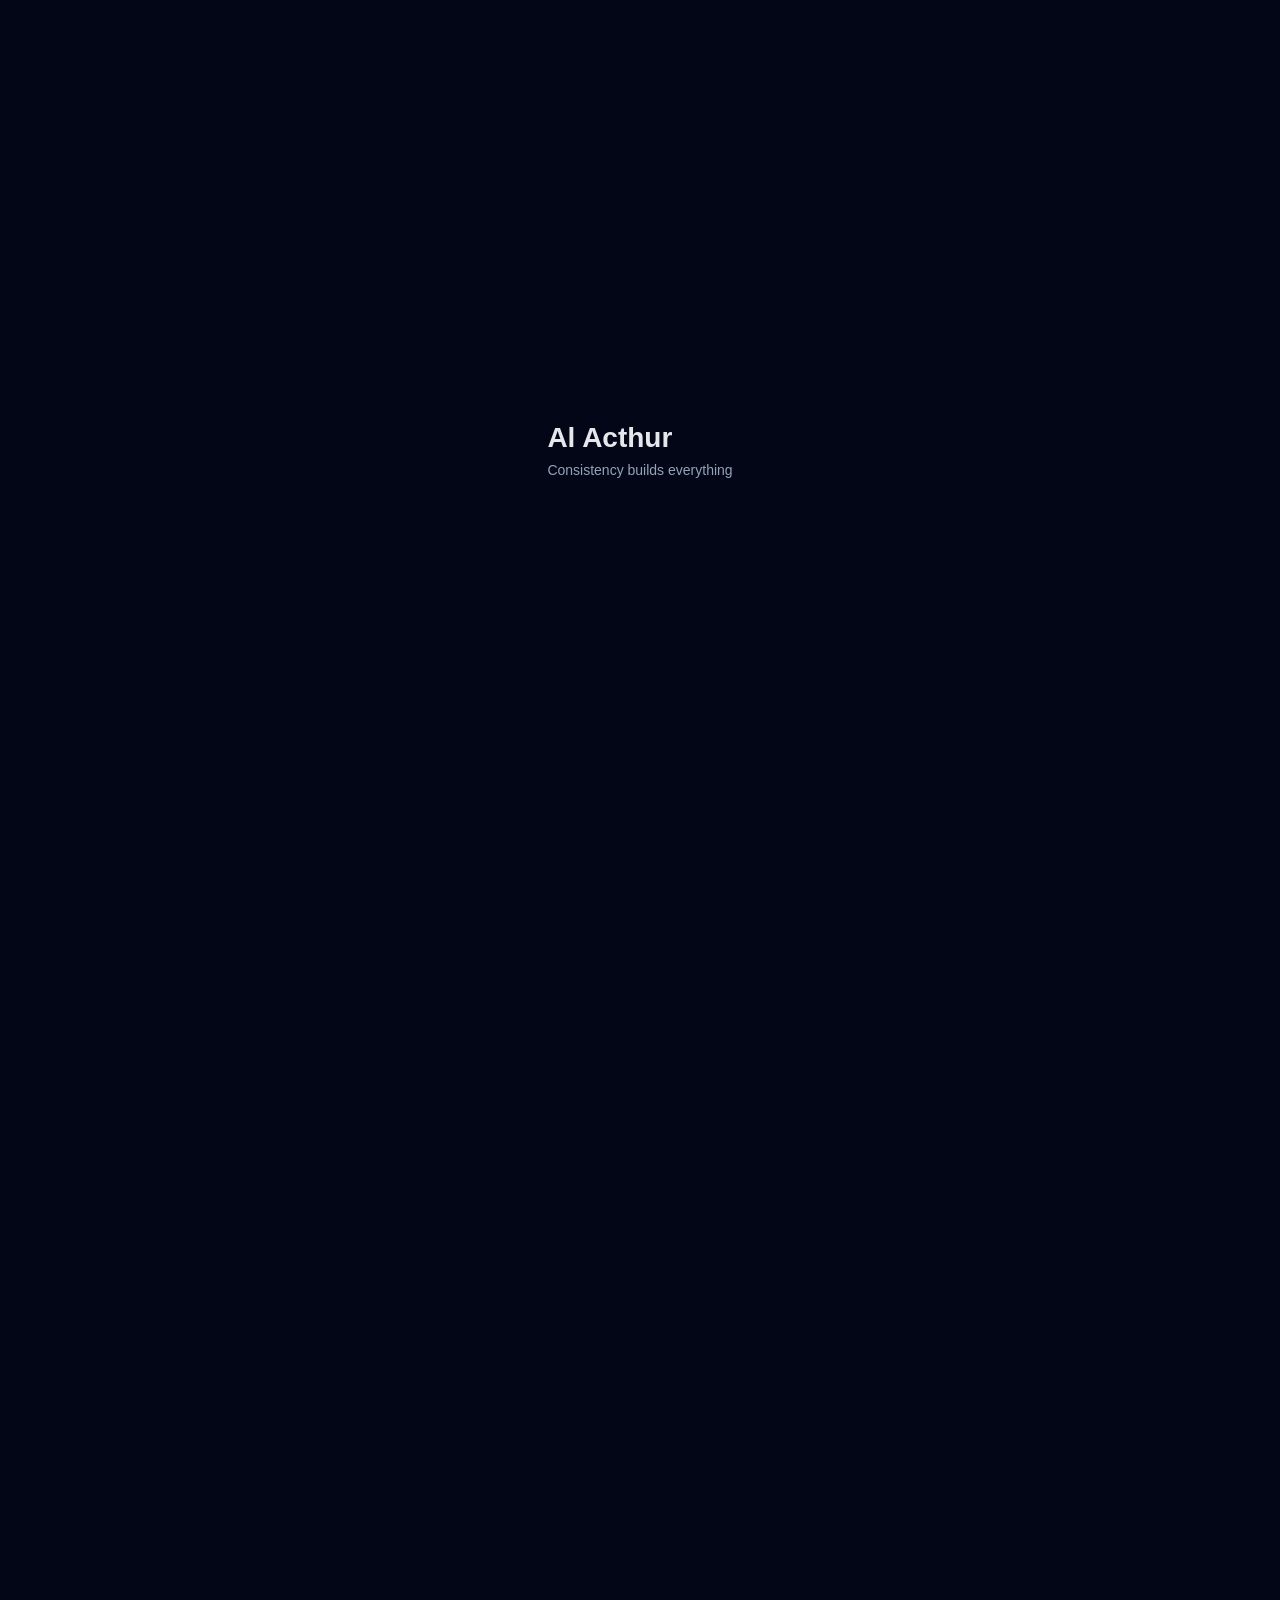
<file: index.html>
<!DOCTYPE html>
<html lang="id">
<head> 
<!-- ✅ GOOGLE VERIFICATION -->
<meta name="google-site-verification" content="SSMCYkjet7GQIccWD-op4Oy3fnfOVfyE6WPMYyEPXEU" />
<meta charset="UTF-8">
<meta name="viewport" content="width=device-width, initial-scale=1.0">
<title>Al Acthur</title>

<style>
:root{
--bg:#020617;
--card:#0f172a;
--text:#e5e7eb;
--sub:#94a3b8;
}

body{
margin:0;
font-family:-apple-system,sans-serif;
background:var(--bg);
color:var(--text);
}

/* INTRO */
#intro{
position:fixed;
width:100%;
height:100%;
background:#020617;
display:flex;
justify-content:center;
align-items:center;
z-index:1000;
animation:fadeOut 1s ease forwards;
animation-delay:3s;
}
.intro-title{font-size:28px;font-weight:600;}
.intro-sub{font-size:14px;color:#94a3b8;margin-top:8px;}

/* LAYOUT */
.page{position:absolute;width:100%;transition:.5s;}
.hidden{opacity:0;transform:translateY(30px);pointer-events:none;}

.container{
max-width:650px;
margin:auto;
padding:30px 20px 80px;
}

.card{
background:#0f172a;
border-radius:16px;
padding:22px;
margin-bottom:20px;
border:1px solid rgba(255,255,255,0.05);
}

.title{
font-size:24px;
font-weight:600;
text-align:center;
}
.subtitle{
font-size:13px;
color:#94a3b8;
text-align:center;
margin-bottom:10px;
}
.text{
font-size:15px;
line-height:1.8;
margin-bottom:10px;
}

/* FOTO */
.photo{
display:flex;
justify-content:center;
margin-bottom:20px;
}
.photo img{
width:110px;
height:110px;
border-radius:50%;
object-fit:cover;
border:2px solid rgba(255,255,255,0.2);
}

/* BUTTON */
.btn{
display:inline-block;
padding:12px 18px;
border-radius:12px;
border:1px solid #334155;
background:#0f172a; /* gelap */
color:#ffffff; /* tulisan putih jelas */
font-size:14px;
font-weight:600;
text-decoration:none;
cursor:pointer;
transition:all .3s ease;
box-shadow:0 4px 12px rgba(0,0,0,0.4);
}

.btn:hover{
background:#1e293b; /* sedikit lebih terang pas hover */
transform:translateY(-2px);
box-shadow:0 8px 20px rgba(0,0,0,0.5);
}

.btn:hover{
transform:translateY(-2px);
box-shadow:0 8px 20px rgba(0,0,0,0.35);
background:linear-gradient(135deg,#f8fafc,#cbd5f5);
}

/* QUOTES */
.quote{
position:fixed;
right:0;
top:30%;
width:260px;
padding:14px;
background:rgba(255,255,255,0.05);
border-radius:12px;
transform:translateX(120%);
opacity:0;
transition:.8s;
font-size:13px;
}
.quote.show{
transform:translateX(-20px);
opacity:1;
}
</style>
</head>

<body>

<div id="intro">
<div>
<div class="intro-title">Al Acthur</div>
<div class="intro-sub">Consistency builds everything</div>
</div>
</div>

<!-- HOME -->
<div class="page" id="home">
<div class="container">

<div class="card">
<div class="title">Becoming, not proving.</div>
<div class="subtitle">Quiet growth is still growth</div>

<div class="text">Tidak semua progres terlihat, tapi tetap terjadi.</div>
<div class="text">Konsistensi kecil lebih kuat dari motivasi besar.</div>
<div class="text">Pelan tidak apa-apa, yang penting tidak berhenti.</div>
<div class="text">Fokus pada yang bisa kamu kontrol.</div>
</div>

<button class="btn" onclick="openCV()">
📄 Lihat CV Saya DI SINI 
</button>

</div>
</div>

<!-- CV FULL -->
<div class="page hidden" id="cv">
<div class="container">

<div class="card">
<div class="photo">
<img src="foto.jpg">
</div>

<div class="title">Al Acthur Indra Wangsa Lapene</div>
<div class="subtitle">Production Supervisor • Frozen Seafood Industry</div>
<div class="subtitle">Indonesia • Open for Opportunity</div>

<div style="text-align:center;margin:10px;">
<a href="https://www.linkedin.com/in/al-acthur-b29961189" target="_blank" class="btn">LinkedIn</a>
</div>

<div class="subtitle">
📧 <a href="mailto:alacthurindralapene@gmail.com" style="color:#94a3b8;text-decoration:none;">
alacthurindralapene@gmail.com
</a>
</div>

  <div style="text-align:center;margin:10px;">
<a href="./CV.pdf" download class="btn">
⬇ Download CV Saya
</a>
</div>
  
<div class="text">
Lulusan Politeknik Ahli Usaha Perikanan Jakarta jurusan Pengolahan Hasil Perikanan dengan sertifikasi HACCP dan SPI. 
Memiliki pengalaman sebagai Supervisor Produksi di industri frozen seafood dengan kemampuan memimpin tim hingga 200+ karyawan.

Berpengalaman dalam meningkatkan efisiensi produksi, menurunkan waste dari 4% menjadi 1%, serta meningkatkan kapasitas produksi dari 1,2 ton menjadi 3 ton per hari.

Memiliki pemahaman yang kuat terkait standar keamanan pangan (GMP, SSOP, HACCP) serta manajemen proses produksi.
</div>
</div>

<div class="card">
<b>Professional Experience</b><br><br>

<div class="text">
<b>Supervisor Produksi</b><br>
PT First Marine Seafood | 2022–2026<br>
• Memimpin dan mengawasi tim produksi ±200 karyawan<br>
• Menjamin kualitas produk sesuai standar GMP, SSOP, dan HACCP<br>
• Mengelola proses produksi dari tahap soaking hingga packing<br>
• Menurunkan waste dari 4% menjadi 1%<br>
• Meningkatkan kapasitas produksi dari 1,2 ton menjadi 3 ton/hari<br>
• Menjaga yield produksi sesuai target<br>
• Koordinasi lintas departemen
</div>

<br>

<div class="text">
<b>Foreman Produksi</b><br>
PT First Marine Seafood | 2021<br>
• Mendukung operasional produksi harian<br>
• Mengawasi kinerja tim<br>
• Menjaga efisiensi proses<br>
• Menangani kendala lapangan
</div>

<br>

<div class="text">
<b>Staff Purchasing</b><br>
PT Trimina Synergi Selaras | 2020<br>
• Mengelola pembelian bahan baku ikan pelagis<br>
• Target pembelian hingga 1 ton/hari<br>
• Menjaga kualitas & supplier
</div>

</div>

<div class="card">
<b>Skills</b>
<div class="text">
Manajemen Produksi • Leadership • HACCP • GMP • SSOP • Efisiensi Proses • Inventory • Problem Solving
</div>
</div>

<div class="card">
<b>Certifications</b>
<div class="text">
HACCP • SPI
</div>
</div>

<div class="card">
<b>Achievements</b>
<div class="text">
• Waste turun 75%<br>
• Produksi naik 2.5x<br>
• Memimpin 200+ karyawan
</div>
</div>

<button class="btn" onclick="back()">← Kembali</button>

</div>
</div>

<div id="quote" class="quote"></div>

<script>
setTimeout(()=>intro.style.display="none",3000);

function openCV(){
home.classList.add("hidden");
cv.classList.remove("hidden");
}
function back(){
home.classList.remove("hidden");
cv.classList.add("hidden");
}

/* 100+ QUOTES */
const quotes=[
"Pelan tidak apa-apa, yang penting tidak berhenti.",
"Konsistensi kecil lebih kuat dari motivasi besar.",
"Tidak semua progres terlihat, tapi tetap terjadi.",
"Fokus pada yang bisa kamu kontrol.",
"Yang kamu bangun diam-diam akan berbicara nanti.",
"Disiplin mengalahkan motivasi.",
"Perubahan butuh waktu.",
"Jangan bandingkan dirimu.",
"Kamu lebih kuat dari yang kamu kira.",
"Mulai saja dulu.",
"Kesabaran adalah strategi.",
"Kamu sedang berkembang.",
"Jangan menyerah.",
"Semua ada waktunya.",
"Fokus, konsisten, berkembang.",
"Bergerak lebih penting dari sempurna.",
"Pelan tapi pasti.",
"Jangan tunggu mood.",
"Kamu bisa lebih.",
"Lanjutkan meski pelan.",
"Proses lebih penting.",
"Kamu tidak terlambat.",
"Terus jalan.",
"Percaya prosesmu.",
"Kamu naik level.",
"Jangan berhenti sekarang.",
"Semua ada hasilnya.",
"Kamu mampu.",
"Kamu layak berhasil.",
"Teruskan.",
"Jangan berhenti di sini.",
"Sedikit lagi.",
"Fokus tujuan.",
"Terus maju.",
"Jangan mundur.",
"Kamu berkembang.",
"Percaya diri.",
"Bangun dirimu.",
"Terus belajar.",
"Progres kecil berarti.",
"Jangan overthinking.",
"Mulai bergerak.",
"Disiplin itu kunci.",
"Jangan cepat puas.",
"Terus upgrade diri.",
"Jangan takut gagal.",
"Gagal itu proses.",
"Kamu akan sampai.",
"Kerja diam-diam.",
"Hasil akan bicara."
];

/* RANDOM */
function showQuote(){
let q=document.getElementById("quote");
q.innerText=quotes[Math.floor(Math.random()*quotes.length)];
q.classList.add("show");
setTimeout(()=>q.classList.remove("show"),5000);
}
function loopQuote(){
showQuote();
setTimeout(loopQuote,Math.random()*5000+6000);
}
loopQuote();
</script>

</body>
</html>
</file>
